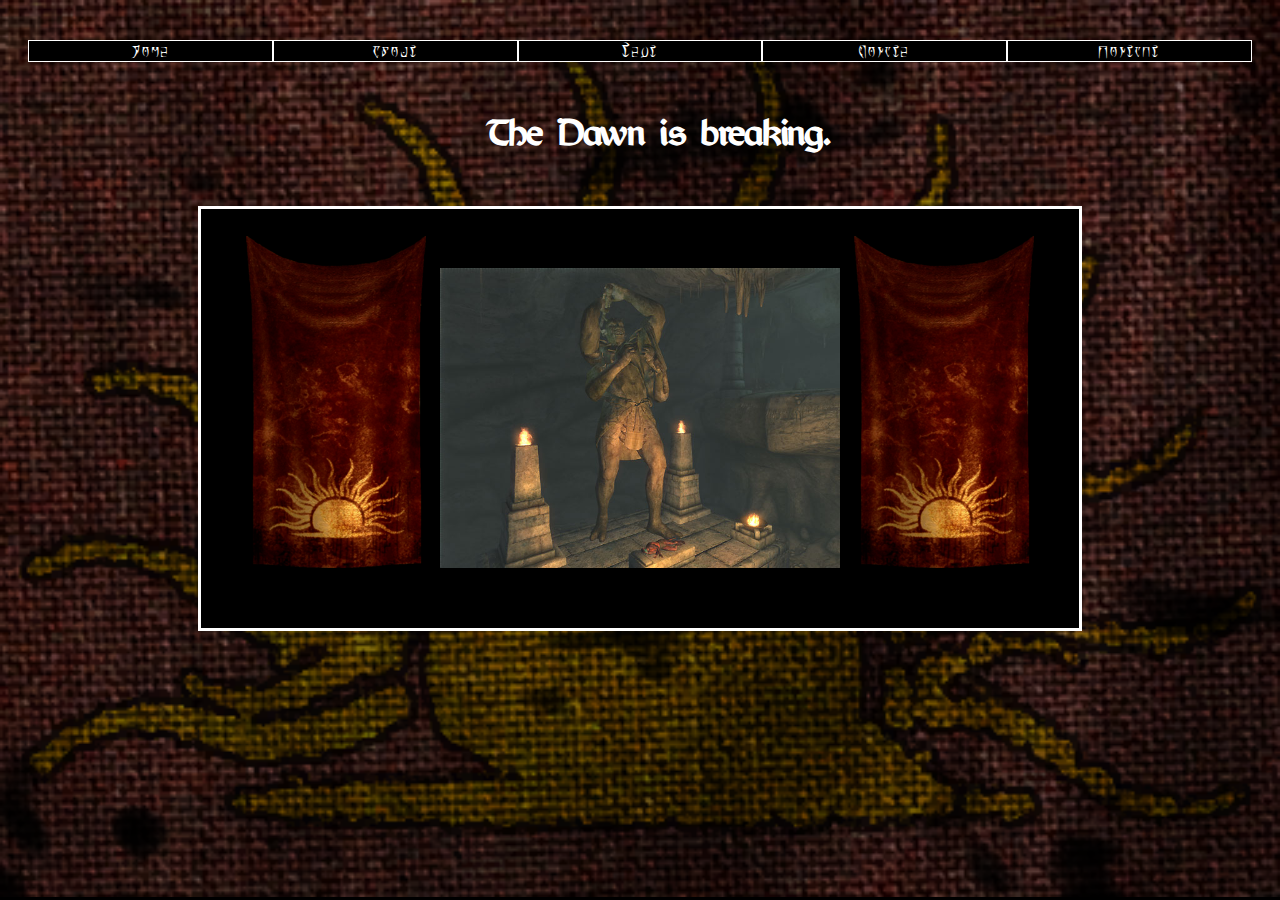
<file: index.html>
<!doctype html>

<html>  
<head>
    
    <title>Mythic Dawn</title>
    <link rel="stylesheet" type="text/css" href="style.css">
    
    
</head>
    
<body>
    <header>
        <nav>
            <ul id="navlist">
                <li class="main-nav"><a class="hovertext" href="index.html"><div>Home</div></a></li>
                <li class="main-nav"><a class="hovertext" href="about.html"><div>About</div></a></li>
                <li class="main-nav"><a class="hovertext" href="text.html"><div>Text</div></a></li>
                <li class="main-nav"><a class="hovertext" href="donate.html"><div>Donate</div></a></li>
                <li class="main-nav"><a class="hovertext" href="contact.html"><div>Contact</div></a></li>
            </ul>
        </nav>
        
        <h1 id="greet">The Dawn is breaking.  </h1>
        
        <div class="hovertext main blackbox">
            <h2>
               <img src="images/banner.png"> <img src="images/obliviondagonshrine.jpg" width="400px"> <img src="images/banner.png">
            </h2>
        </div>
    
        
    </header>
    
    <main>
    
        <div></div>
        
        
        
    </main>
    
</body>
</html>
</file>
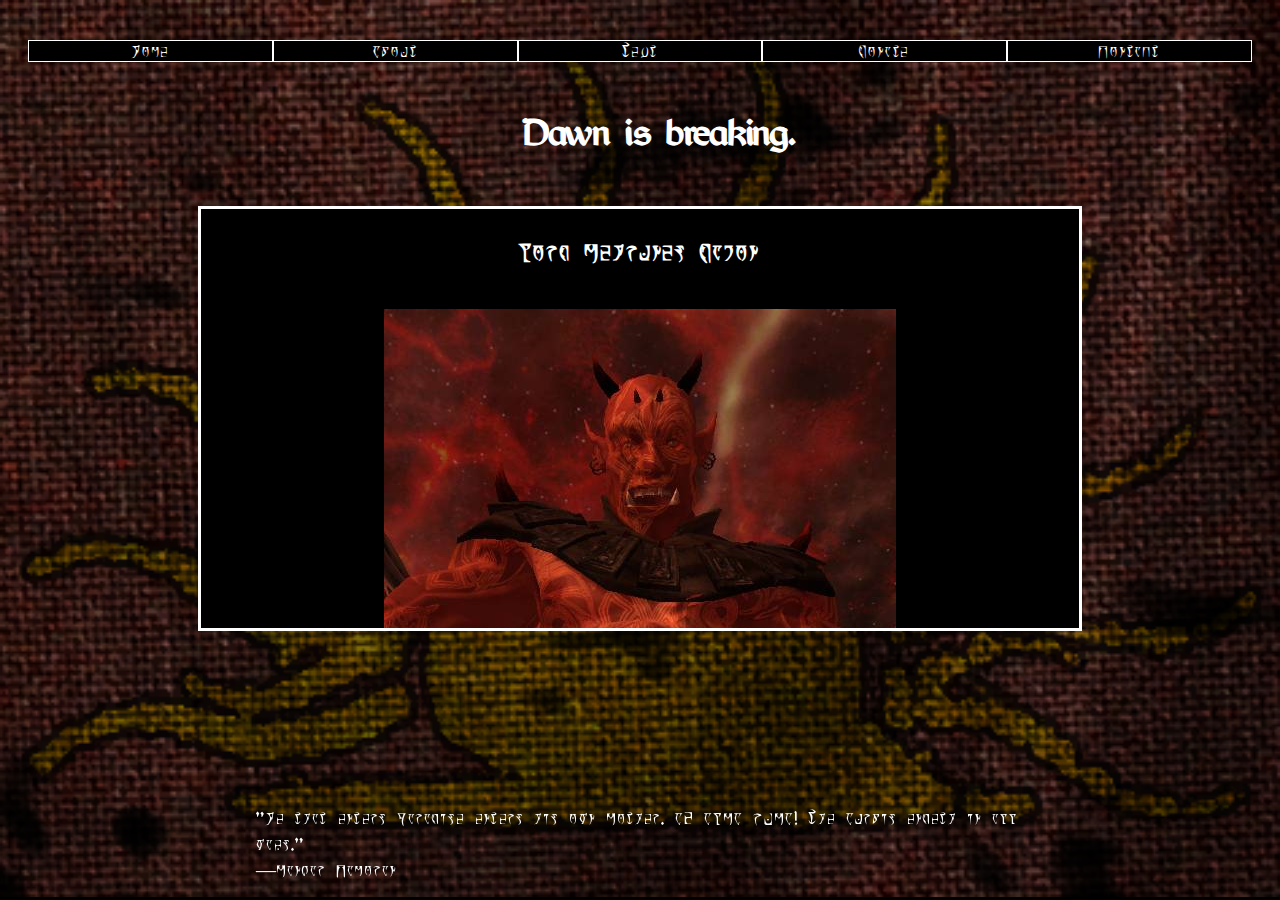
<file: about.html>
<!doctype html>

<html>  
<head>
    
    <title>Mythic Dawn</title>
    <link rel="stylesheet" type="text/css" href="style.css">
    
    
</head>
    
<body>
    <header>
        <nav>
            <ul id="navlist">
                 <li class="main-nav"><a class="hovertext" href="index.html"><div>Home</div></a></li>
                <li class="main-nav"><a class="hovertext" href="about.html"><div>About</div></a></li>
                <li class="main-nav"><a class="hovertext" href="text.html"><div>Text</div></a></li>
                <li class="main-nav"><a class="hovertext" href="donate.html"><div>Donate</div></a></li>
                <li class="main-nav"><a class="hovertext" href="contact.html"><div>Contact</div></a></li>
            </ul>
        </nav>
        
        
            <h1 id="greet"> Dawn is breaking.  </h1>
       
        
        <div class="main blackbox hovertext scroll">
            <h2>Lord Mehrunes Dagon</h2><br>
            <div class="center"><img src="images/lorddagon.jpg"></div>
            Tamriel is just one more Daedric Realm of Oblivion<span class="normalfont">,</span> long since lost to its prince<span class="normalfont">,</span> when he was betrayed by those that served him<span class="normalfont">.</span> Lord Dagon cannot invade Tamriel<span class="normalfont">,</span> his birthright<span class="normalfont">,</span> he comes to liberate the occupied lands<span class="normalfont">.</span> 
        
            Ask yourself<span class="normalfont">,</span> how is it that mighty gods die<span class="normalfont">,</span> yet the Daedra stand incorruptable<span class="normalfont">?</span> How is it that the Daedra forthrightly proclaim themselves to man<span class="normalfont">,</span> while the gods cower behind statues and the faithless words of traitor<span class="normalfont">-</span>priests<span class="normalfont">?</span> It is simple<span class="normalfont">...</span> they are not gods at all<span class="normalfont">.</span> The truth has been in front of you since you first were born<span class="normalfont">.</span> The Daedra are the true gods of this universe<span class="normalfont">.</span> Julianos<span class="normalfont">,</span> Dibella and Stendarr are all Lorkhan<span class="normalfont">'</span>s betrayers<span class="normalfont">,</span> posing as divinities in the principality that has lost it<span class="normalfont">'</span>s guiding light<span class="normalfont">.</span> What are sholarship<span class="normalfont">,</span> love and mercy<span class="normalfont">,</span> compared to fate<span class="normalfont">,</span> night and destruction<span class="normalfont">?</span> The gods are trifling shadows of the First Causes<span class="normalfont">.</span> They have tricked you for ages<span class="normalfont">.</span> Why do you think your world has always been contested ground<span class="normalfont">,</span> the arena of powers and immortals<span class="normalfont">?</span> It is Tamriel<span class="normalfont">,</span> the Realm of Change<span class="normalfont">,</span> Brother to Madness<span class="normalfont">,</span> Sister to Deciet<span class="normalfont">.</span> Your false gods could not entirely rewrite history<span class="normalfont">,</span> thus you remember tales of Lorkhan<span class="normalfont">,</span> vilified<span class="normalfont">,</span> a dead trickster whose heart came to Tamriel<span class="normalfont">.</span> But if a god can die<span class="normalfont">...</span> how does his heart survive<span class="normalfont">?</span> He is daedroth<span class="normalfont">!</span> TAMRIEL AE DAEDROTH<span class="normalfont">! "</span>This Heart is the Heart of the World<span class="normalfont">,</span> for one was made to satisfy the other<span class="normalfont">",</span> you all remember this<span class="normalfont">.</span> It is in every legend<span class="normalfont">.</span> Daedra cannot die<span class="normalfont">,</span> so your so<span class="normalfont">-</span>called gods cannot erase him from your minds completely<span class="normalfont">!</span> 
        </div>
        
        <div class="hovertext footquote"><p>
            <span class="normalfont">"</span>He that enters Paradise enters his own Mother<span class="normalfont">.</span> AE ALMA RUMA<span class="normalfont">!</span> The Aurbis endeth in all ways<span class="normalfont">."<br>
                ―</span>Mankar Camoran
            </p></div>
    
        
    </header>
    
    <main>
    
        <div></div>
        
        
        
    </main>
    
</body>
</html>
</file>
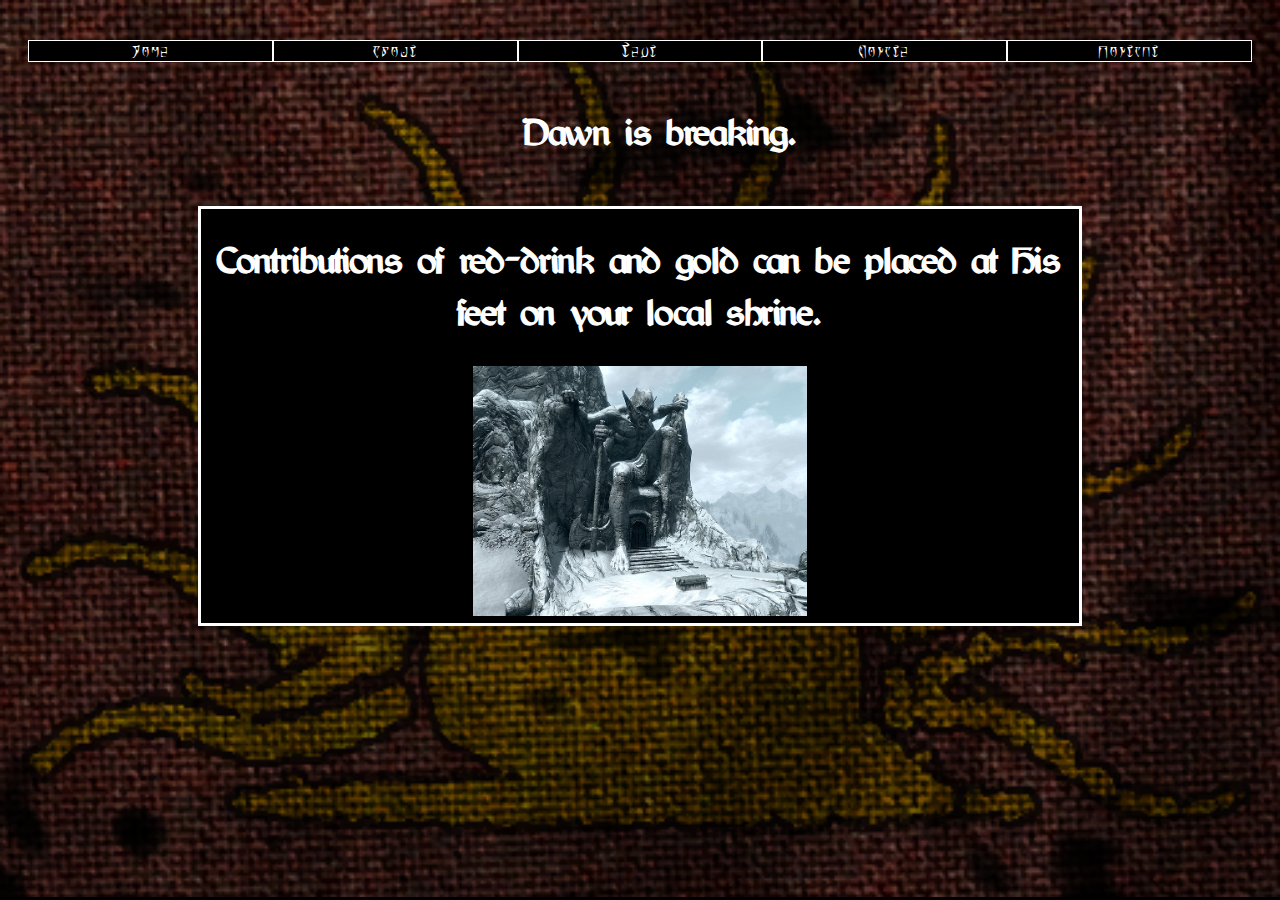
<file: donate.html>
<!doctype html>

<html>  
<head>
    
    <title>Mythic Dawn</title>
    <link rel="stylesheet" type="text/css" href="style.css">
    
    
</head>
    
<body>
    <header>
        <nav>
           <ul id="navlist">
                 <li class="main-nav"><a class="hovertext" href="index.html"><div>Home</div></a></li>
                <li class="main-nav"><a class="hovertext" href="about.html"><div>About</div></a></li>
                <li class="main-nav"><a class="hovertext" href="text.html"><div>Text</div></a></li>
                <li class="main-nav"><a class="hovertext" href="donate.html"><div>Donate</div></a></li>
                <li class="main-nav"><a class="hovertext" href="contact.html"><div>Contact</div></a></li>
            </ul>
        </nav>
        <h1 id="greet">Dawn is breaking.  </h1>
    
        
    </header>
    
    <main>
    
        <div class="blackbox" id="donate">
        
            <h1>Contributions of red-drink and gold can be placed at His feet on your local shrine.</h1>
            <img src="images/skyrimdagonshrine.jpg" height=250px>
            
        </div>
        
        
        
    </main>
    
</body>
</html>
</file>
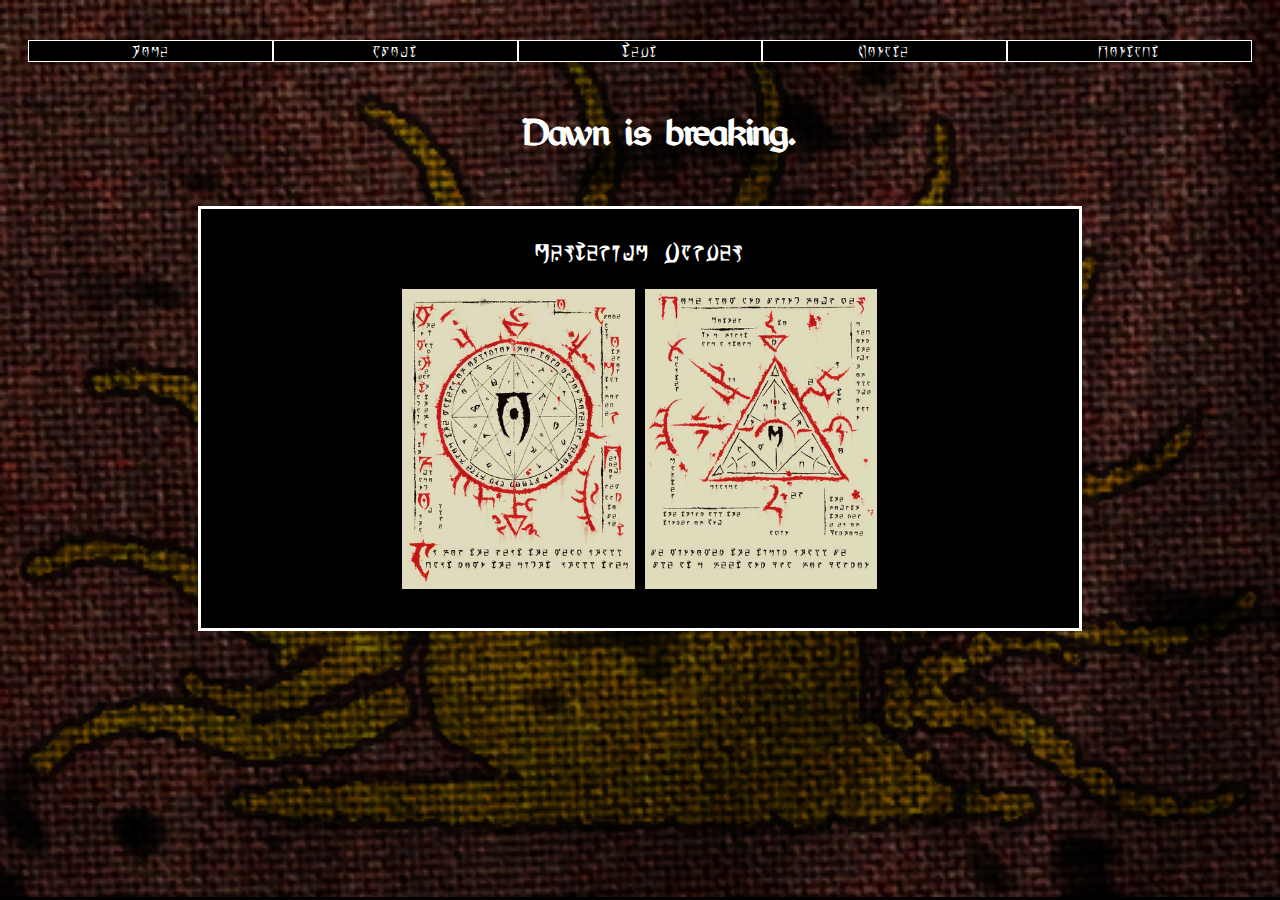
<file: text.html>
<!doctype html>

<html>  
<head>
    
    <title>Mythic Dawn</title>
    <link rel="stylesheet" type="text/css" href="style.css">
   
    
</head>
    
<body>
    <header>
        <nav>
            <ul id="navlist">
                <li class="main-nav"><a class="hovertext" href="index.html"><div>Home</div></a></li>
                <li class="main-nav"><a class="hovertext" href="about.html"><div>About</div></a></li>
                <li class="main-nav"><a class="hovertext" href="text.html"><div>Text</div></a></li>
                <li class="main-nav"><a class="hovertext" href="donate.html"><div>Donate</div></a></li>
                <li class="main-nav"><a class="hovertext" href="contact.html"><div>Contact</div></a></li>
            </ul>
        </nav>
        <h1 id="greet">Dawn is breaking.  </h1>
    
        
    </header>
    
    <main>
    
        <div class="main blackbox hovertext">
            <h2>Mysterium Xarxes</h2>
            <img src="images/mxarxes1.png" alt="Mysterium Xarxes Page 1" height="300px">   <img src="images/mxarxes2.png" alt="Mysterium Xarxes Page 2" height="300px"><br>
        
        </div>
        
        
        
    </main>
    
</body>
</html>
</file>
<file: style.css>
@font-face {
    font-family: daedra;
    src: url(fonts/Daedra.otf);
}

@font-face {
    font-family: cyrodiil;
    src: url(fonts/Cyrodiil.otf);
}

.normalfont{
    font-family: cyrodiil;
    font-size: 20px;
}

.hovertext {
    text-decoration: none;
    color:white;
    font-family: daedra;
    font-size: 18px;
}

.hovertext:hover {
    font-family: cyrodiil;
    font-size: 20px;
}

body {
     background-image: url(images/skyrimflag.png) ;
    background-repeat: no-repeat;
    background-size: cover;
    background-color:black;
    color:white;
    font-family: cyrodiil;
    font-size: 20px;
}

.main-nav {
    display:inline-block;
    box-sizing: border-box;
    
    border: 1px solid white;
    background:black;
    
    float:left;
    text-align:center;
    
    width:20%;
    list-style: none;
}

.main {
    width:70%;
    position:relative;
    padding-top:5px;
    padding-bottom:5px;
    left:15%;
    height:425px;
    border: 3px solid white;
}

.blackbox {
    box-sizing:border-box;
    background-color:black;
    border:3px solid white;
    text-align:center;
}

.footquote {
    width:60%;
    
    position: fixed;
    bottom:15px;
    left:20%;
    height:97px;
    
}

.scroll{
    overflow: scroll;
}

#navlist {
    padding:20px;
}

#greet {
    text-align:center;
    padding:20px;
     width:70%;
    margin-left:15%;
}

#greet:hover::after {
    content:"Greet the new day.";
}

#donate {
    position:relative;
    width: 70%;
    left: 15%;
}
</file>
